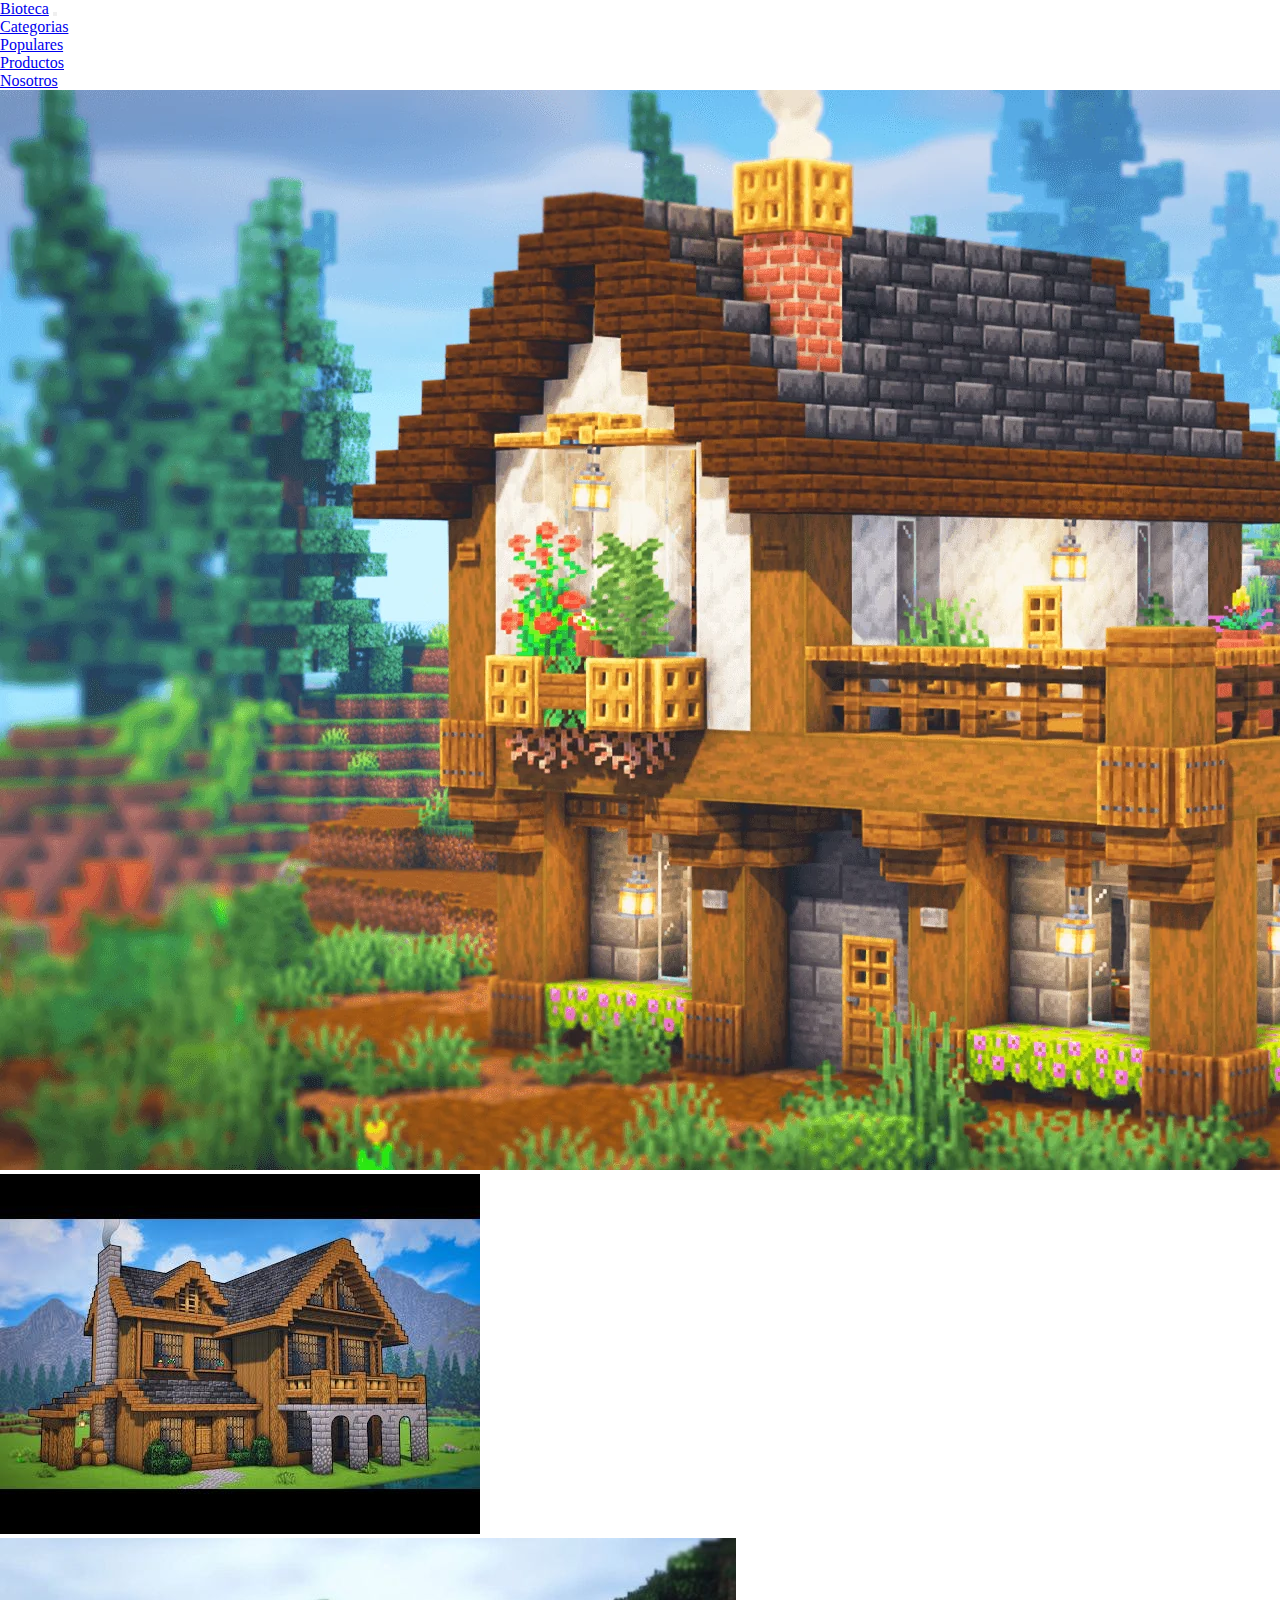
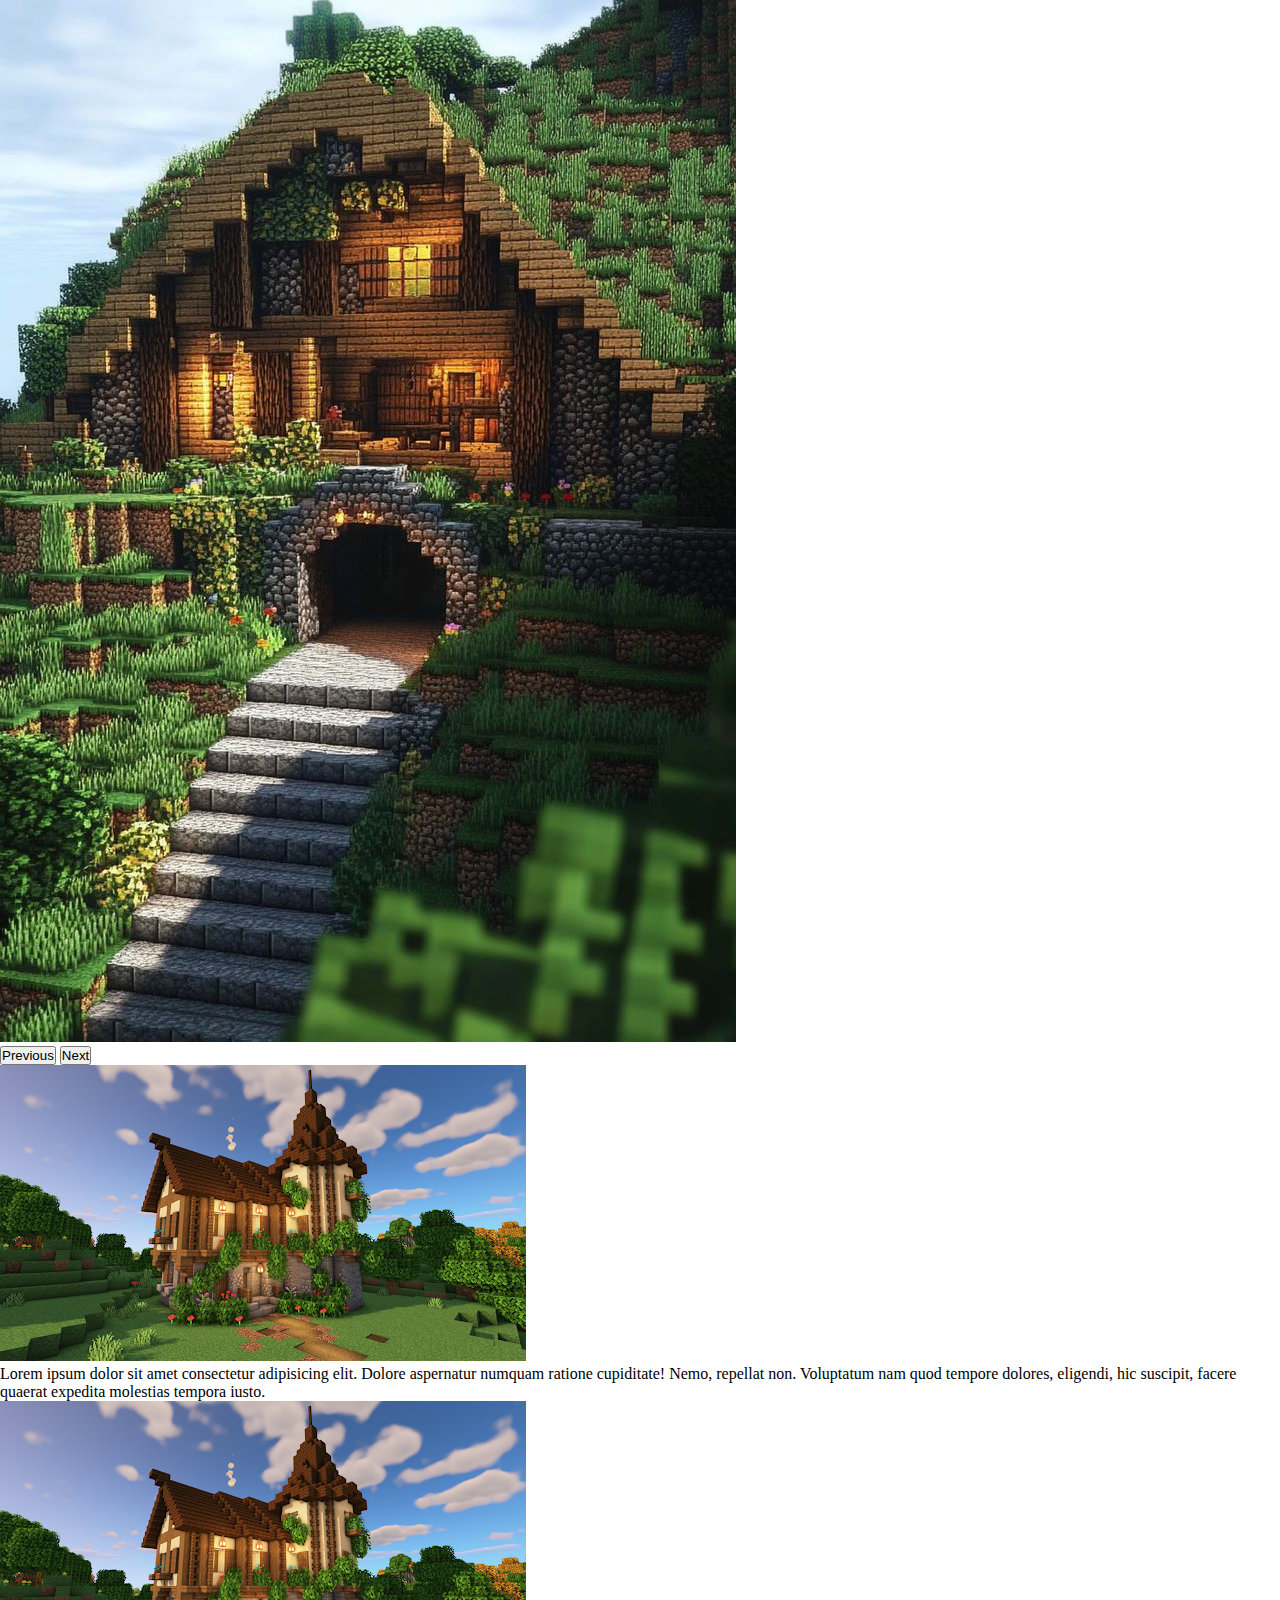
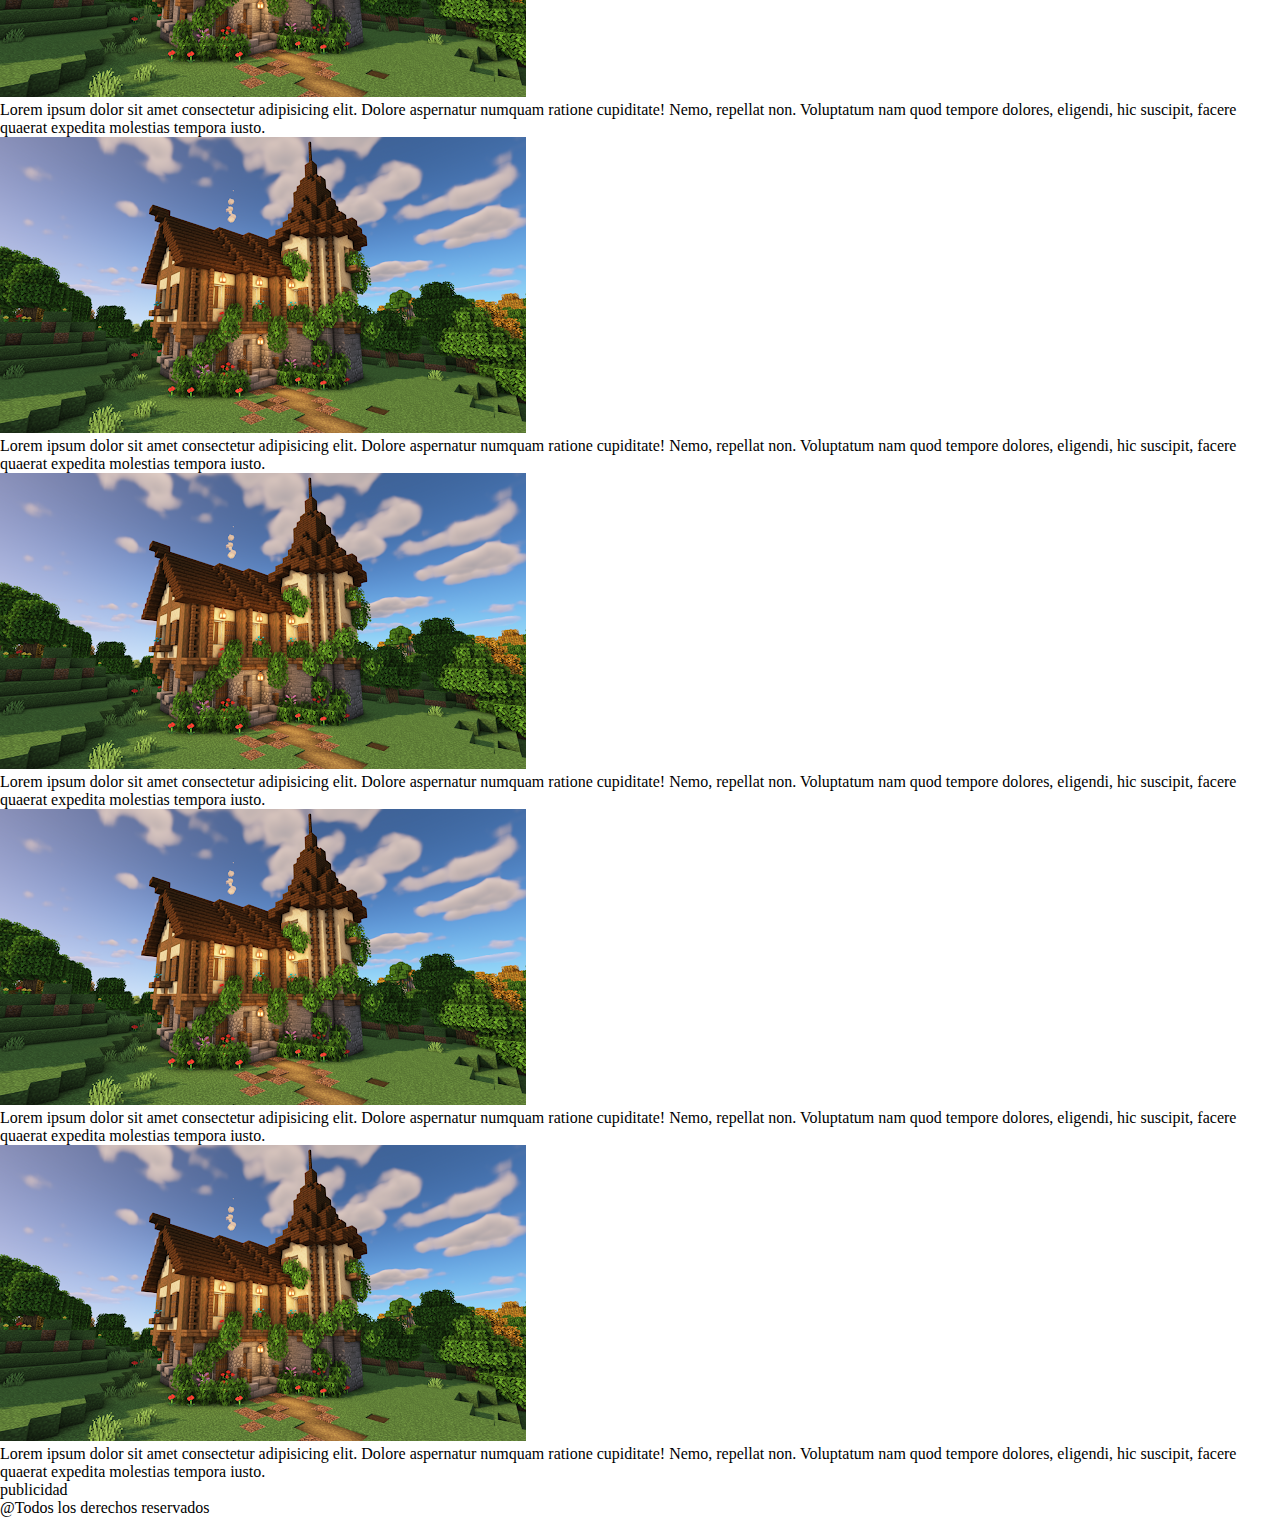
<file: index.html>
<!DOCTYPE html>
<html lang="es">

<head>
    <meta charset="UTF-8" />
    <meta name="viewport" content="width=device-width, initial-scale=1.0" />
    <title>Bioteca</title>
    <link rel="stylesheet" href="./css/estilos.css" />
    <link href="https://cdn.jsdelivr.net/npm/bootstrap@5.3.6/dist/css/bootstrap.min.css" rel="stylesheet"
        integrity="sha384-4Q6Gf2aSP4eDXB8Miphtr37CMZZQ5oXLH2yaXMJ2w8e2ZtHTl7GptT4jmndRuHDT" crossorigin="anonymous" />
</head>

<body class="fondo">

    <!-- falso body -->
    <div class="contenedor">

        <!-- ENCABEZADO -->
        <header class="encabezado">

            <!-- Barra de navegación -->
            <nav class="navbar navbar-expand-md navbar-dark bg-success">
                <div class="container-fluid">
                    <!-- titulo -->
                    <a class="navbar-brand" href="index.html">Bioteca</a>

                    <!-- Botón hamburguesa -->
                    <button class="navbar-toggler" type="button" data-bs-toggle="collapse"
                        data-bs-target="#menuHamburguesa">
                        <span class="navbar-toggler-icon"></span>
                    </button>

                    <!-- Menú desplegable -->
                    <div class="collapse navbar-collapse" id="menuHamburguesa">
                        <ul class="navbar-nav ms-right">
                            <li class="nav-item">
                                <a class="nav-link" href="./pages/categorias.html">Categorias</a>
                            </li>
                            <li class="nav-item">
                                <a class="nav-link" href="/pages/populares.html">Populares</a>
                            </li>
                            <li class="nav-item">
                                <a class="nav-link" href="/pages/productos.html">Productos</a>
                            </li>
                            <li class="nav-item">
                                <a class="nav-link" href="/pages/nosotros.html">Nosotros</a>
                            </li>
                        </ul>
                    </div>
                </div>
            </nav>
            <!-- Carrusel de imagenes -->
            <div id="carouselExampleRide" class="carousel slide" data-bs-ride="true">
                <div class="carousel-inner">
                    <div class="carousel-item active">
                        <img src="./media/img/casa1.webp" class="d-block w-100" alt="imagen-carrusel1">
                    </div>
                    <div class="carousel-item">
                        <img src="./media/img/casa3.jpg" class="d-block w-100" alt="imagen-carrusel2">
                    </div>
                    <div class="carousel-item">
                        <img src="./media/img/Casa4.jpg" class="d-block w-100" alt="imagen-carrusel3">
                    </div>
                </div>
                <button class="carousel-control-prev" type="button" data-bs-target="#carouselExampleRide"
                    data-bs-slide="prev">
                    <span class="carousel-control-prev-icon" aria-hidden="true"></span>
                    <span class="visually-hidden">Previous</span>
                </button>
                <button class="carousel-control-next" type="button" data-bs-target="#carouselExampleRide"
                    data-bs-slide="next">
                    <span class="carousel-control-next-icon" aria-hidden="true"></span>
                    <span class="visually-hidden">Next</span>
                </button>
            </div>
        </header>

        <!-- MAIN -->
        <main class="main">
            <div class="publicacion w-50">
                    <img src="./media/img/casa2.webp" alt="imagen de publicacion" class="imagen-main w-100">
                    <p class="parrafo">Lorem ipsum dolor sit amet consectetur adipisicing elit. Dolore aspernatur
                        numquam
                        ratione cupiditate! Nemo, repellat non. Voluptatum nam quod tempore dolores, eligendi, hic
                        suscipit,
                        facere quaerat expedita molestias tempora iusto.</p>
            </div>
            <div class="publicacion w-50">
                <img src="./media/img/casa2.webp" alt="imagen de publicacion" class="imagen-main w-100">
                <p class="parrafo">Lorem ipsum dolor sit amet consectetur adipisicing elit. Dolore aspernatur numquam
                    ratione cupiditate! Nemo, repellat non. Voluptatum nam quod tempore dolores, eligendi, hic suscipit,
                    facere quaerat expedita molestias tempora iusto.</p>
            </div>
            <div class="publicacion w-50">
                <img src="./media/img/casa2.webp" alt="imagen de publicacion" class="imagen-main w-100">
                <p class="parrafo">Lorem ipsum dolor sit amet consectetur adipisicing elit. Dolore aspernatur numquam
                    ratione cupiditate! Nemo, repellat non. Voluptatum nam quod tempore dolores, eligendi, hic suscipit,
                    facere quaerat expedita molestias tempora iusto.</p>
            </div>
            <div class="publicacion w-50">
                <img src="./media/img/casa2.webp" alt="imagen de publicacion" class="imagen-main w-100">
                <p class="parrafo">Lorem ipsum dolor sit amet consectetur adipisicing elit. Dolore aspernatur numquam
                    ratione cupiditate! Nemo, repellat non. Voluptatum nam quod tempore dolores, eligendi, hic suscipit,
                    facere quaerat expedita molestias tempora iusto.</p>
            </div>
            <div class="publicacion w-50">
                <img src="./media/img/casa2.webp" alt="imagen de publicacion" class="imagen-main w-100">
                <p class="parrafo">Lorem ipsum dolor sit amet consectetur adipisicing elit. Dolore aspernatur numquam
                    ratione cupiditate! Nemo, repellat non. Voluptatum nam quod tempore dolores, eligendi, hic suscipit,
                    facere quaerat expedita molestias tempora iusto.</p>
            </div>
            <div class="publicacion w-50">
                <img src="./media/img/casa2.webp" alt="imagen de publicacion" class="imagen-main w-100">
                <p class="parrafo">Lorem ipsum dolor sit amet consectetur adipisicing elit. Dolore aspernatur numquam
                    ratione cupiditate! Nemo, repellat non. Voluptatum nam quod tempore dolores, eligendi, hic suscipit,
                    facere quaerat expedita molestias tempora iusto.</p>
            </div>
        </main>

        <!-- PUBLICIDAD -->
        <section class="publicidad d-md-none">
            <p>publicidad</p>
        </section>

        <!-- FOOTER -->
        <footer class="footer">
            <p>@Todos los derechos reservados</p>
        </footer>
    </div>
    <script src="https://cdn.jsdelivr.net/npm/bootstrap@5.3.3/dist/js/bootstrap.bundle.min.js"></script>
</body>

</html>
</file>
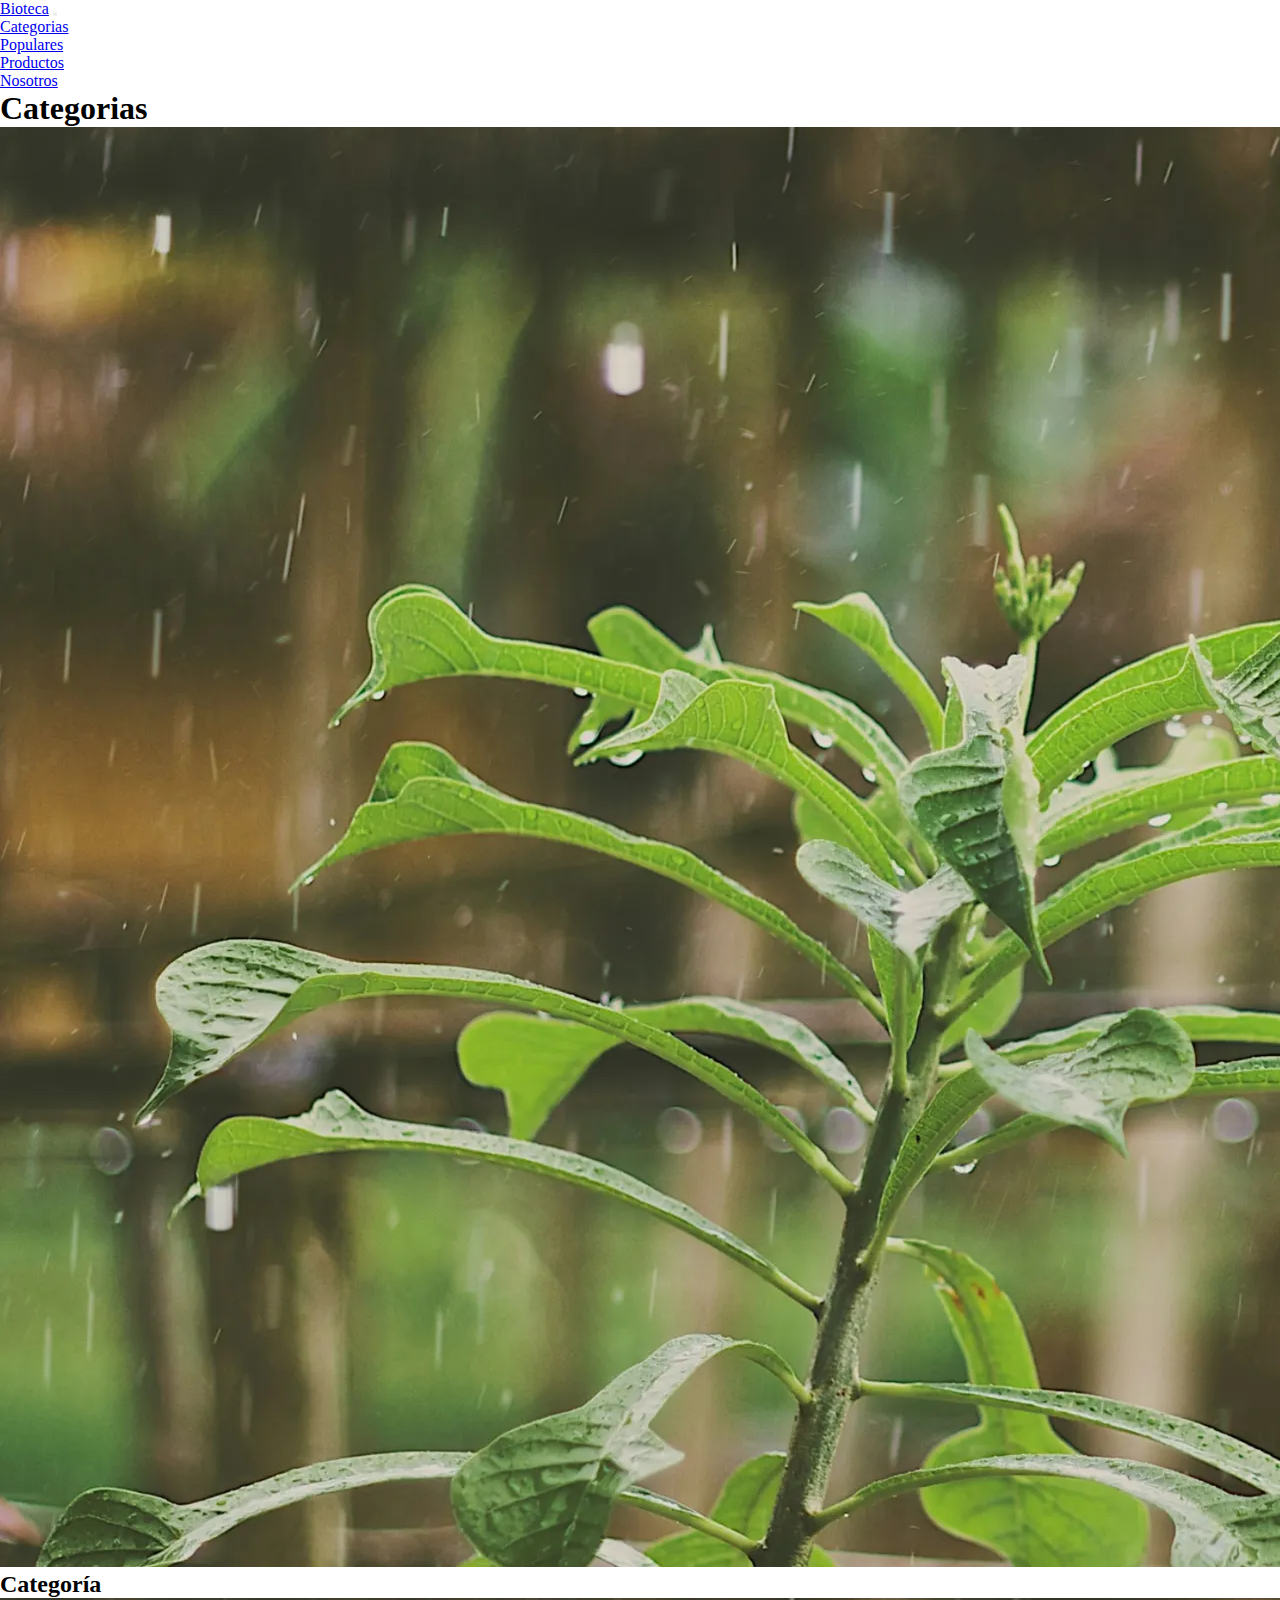
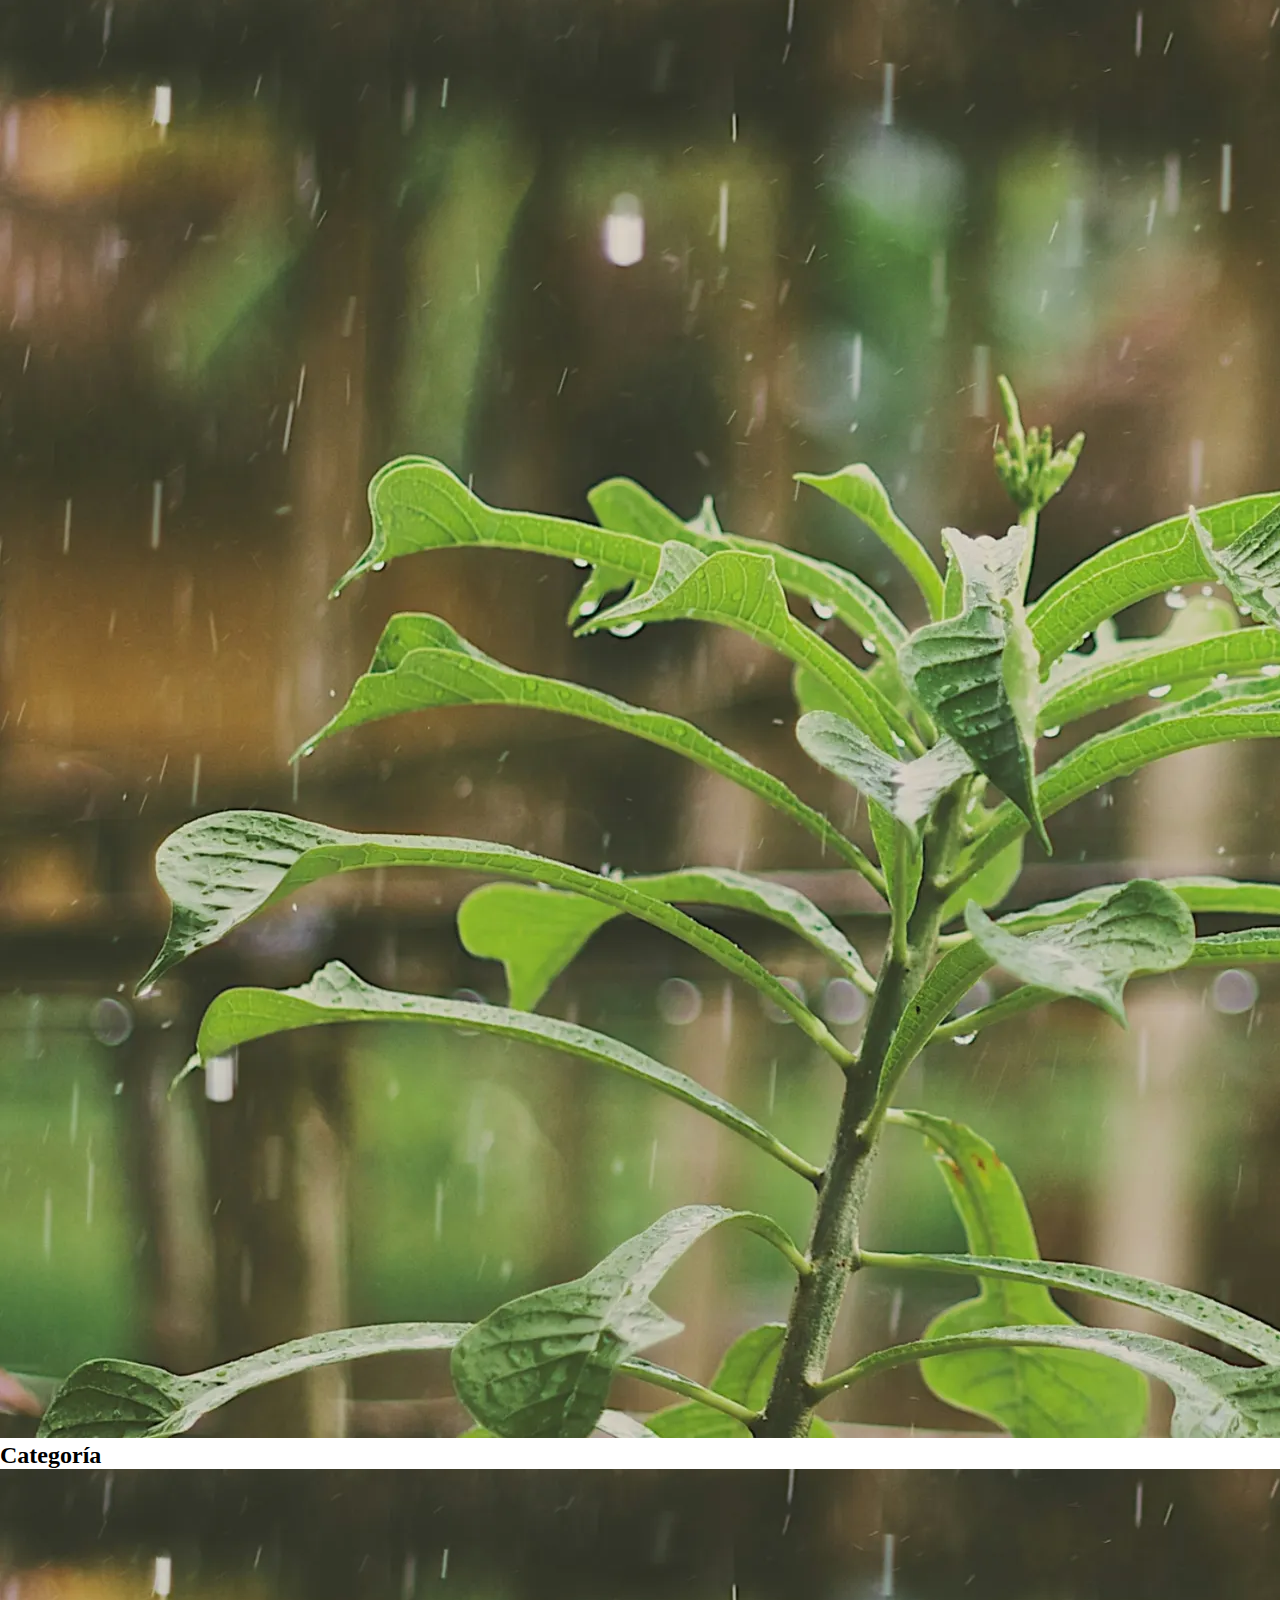
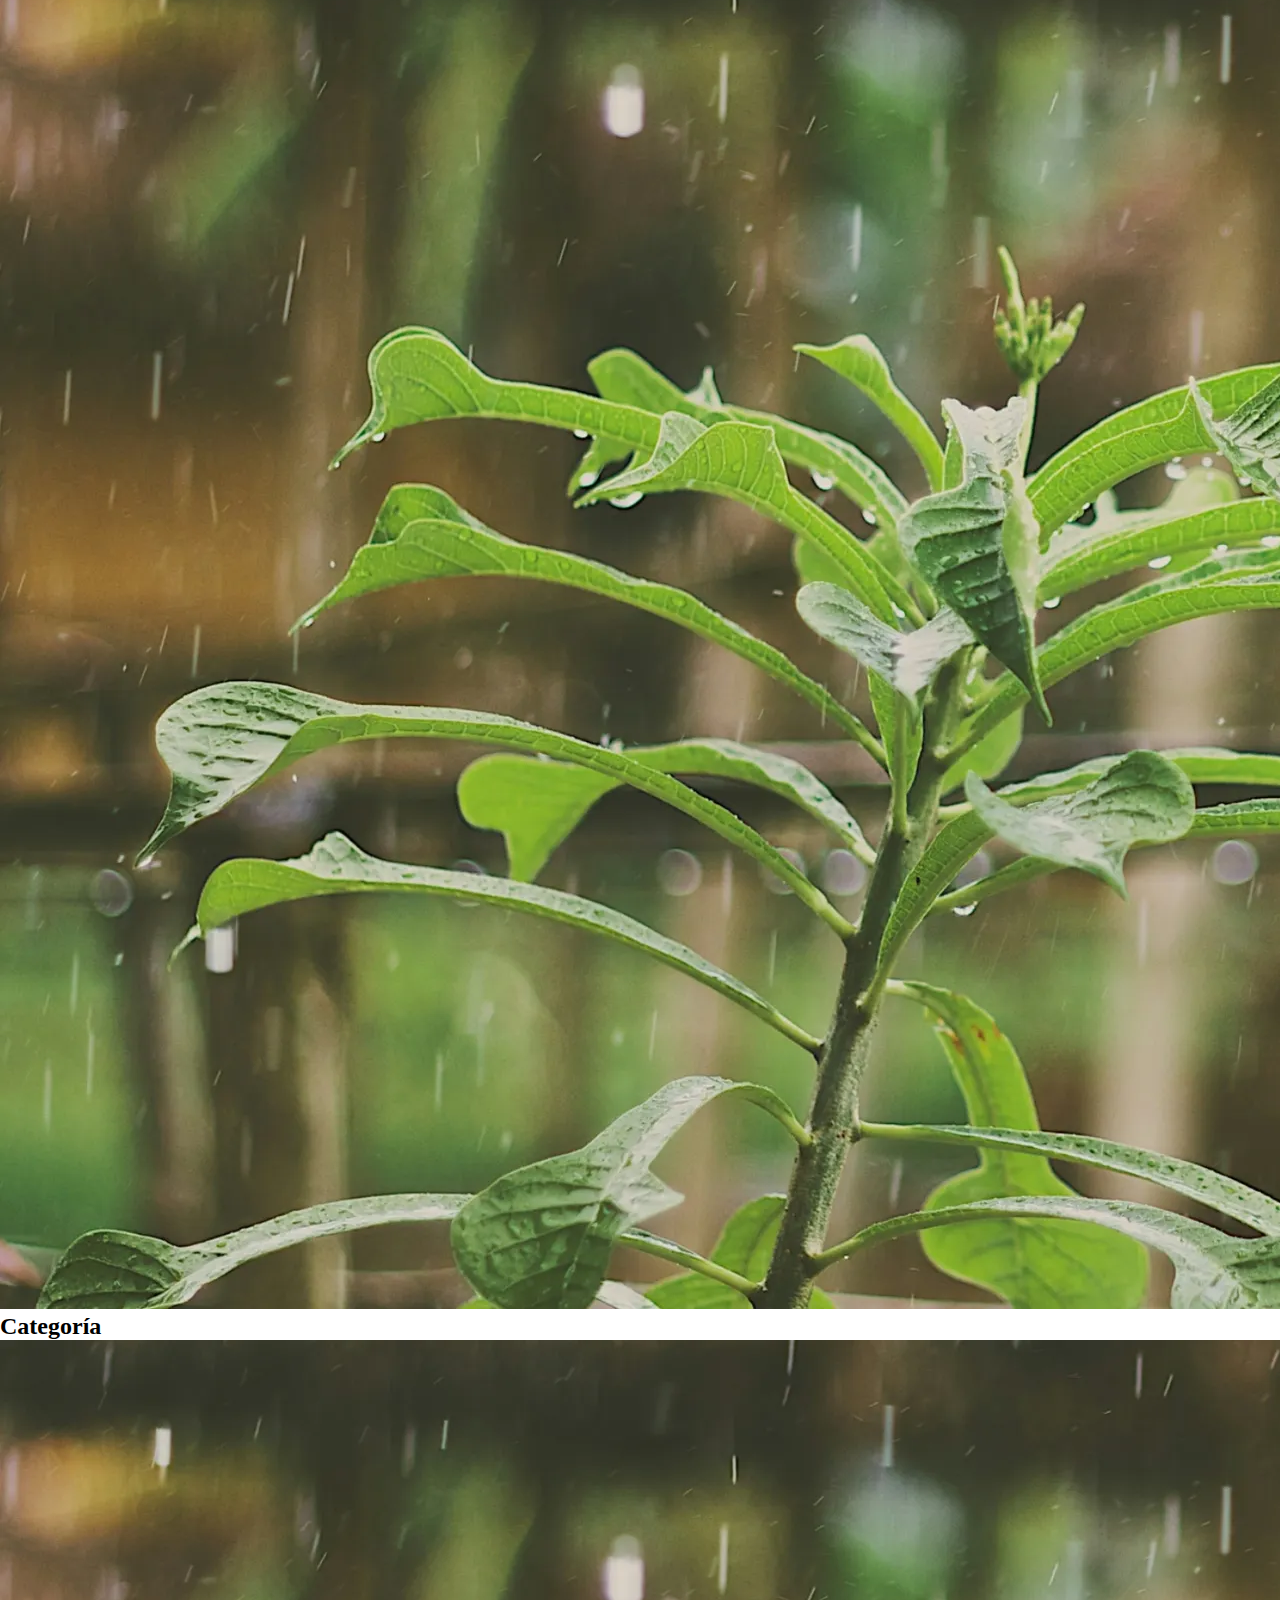
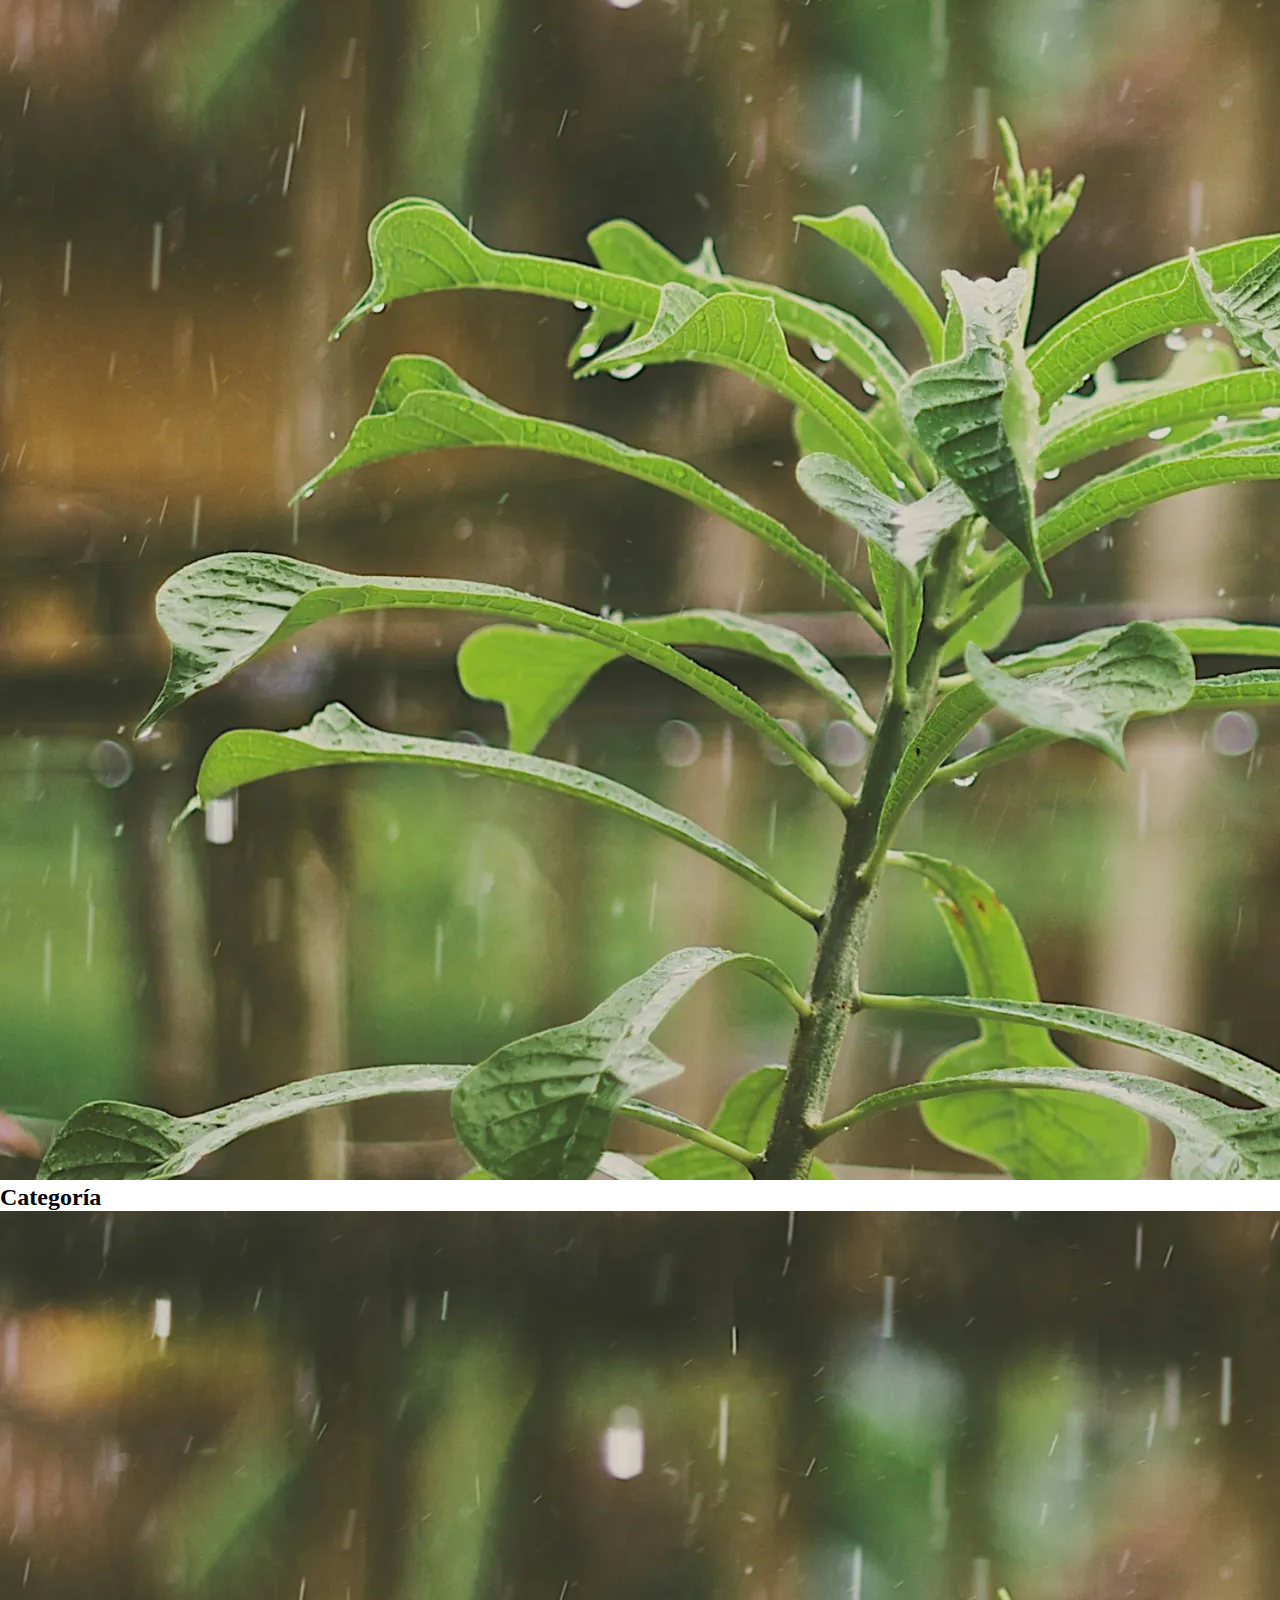
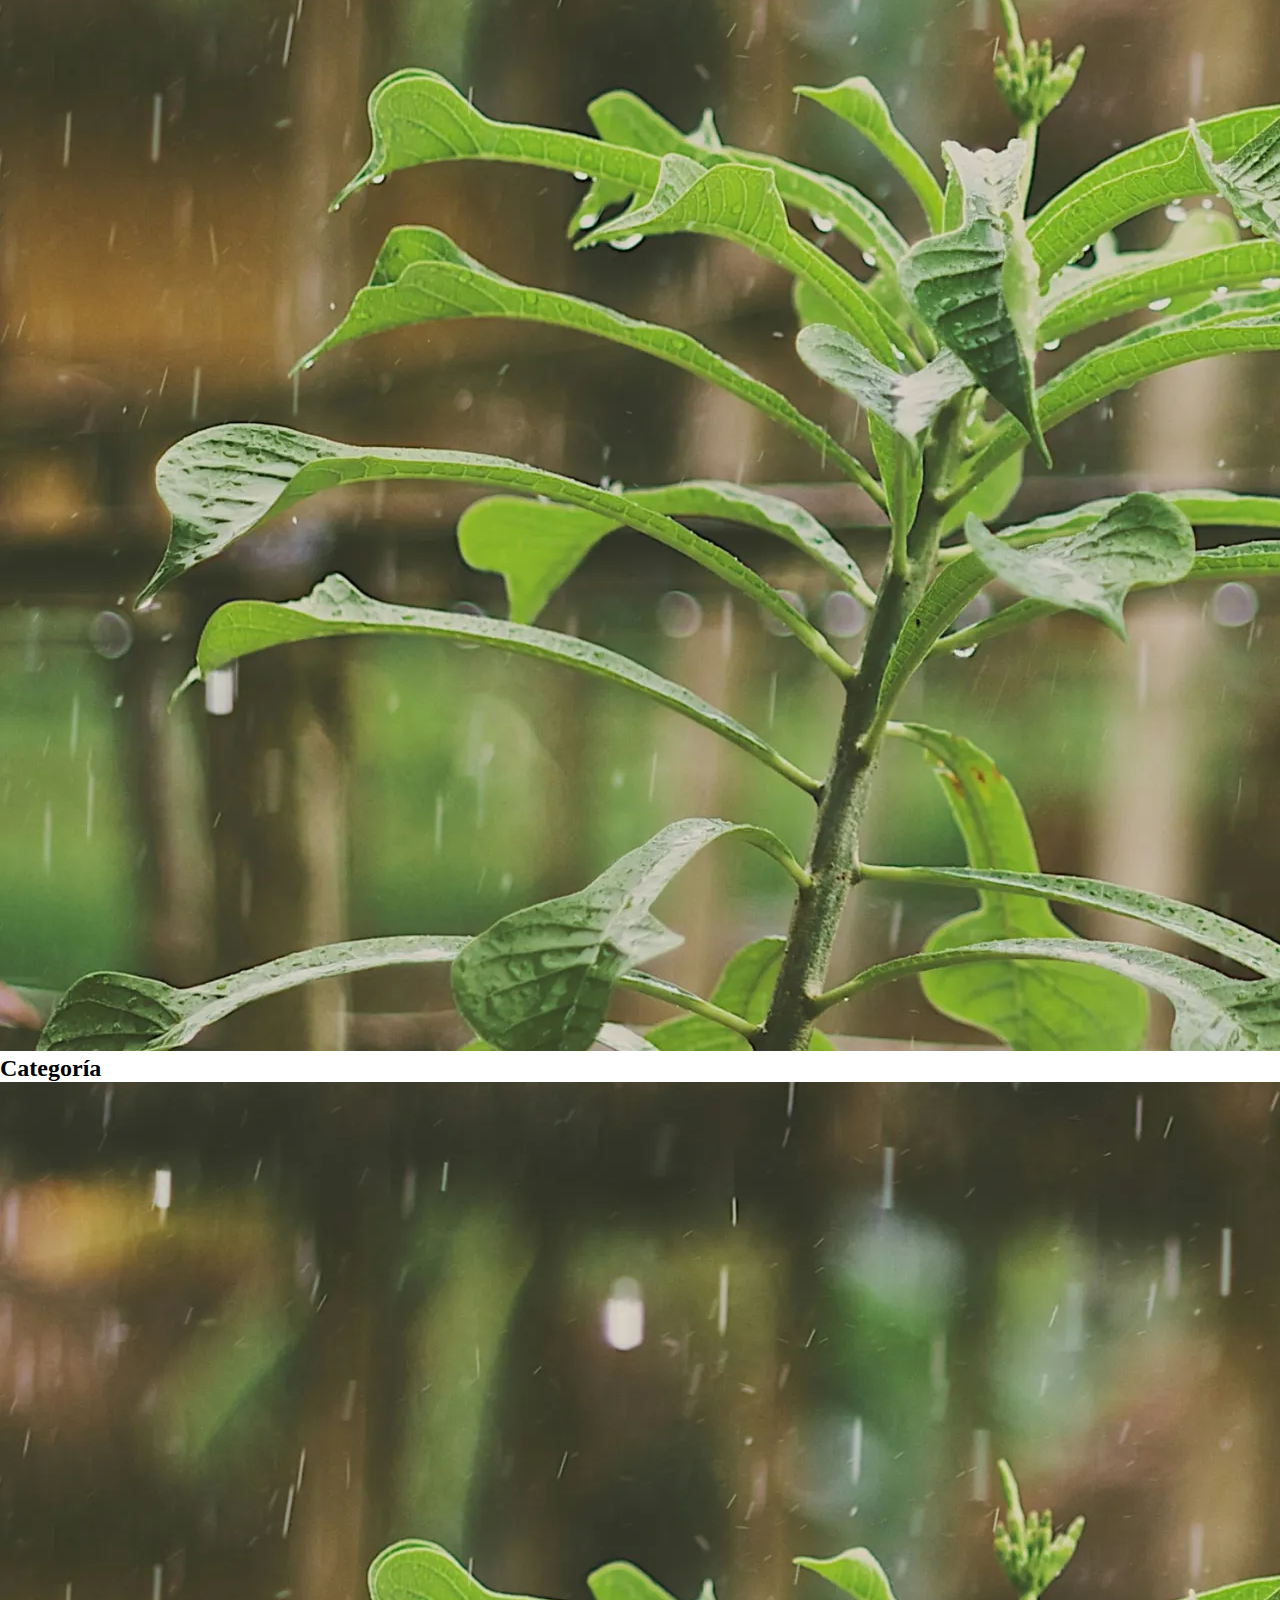
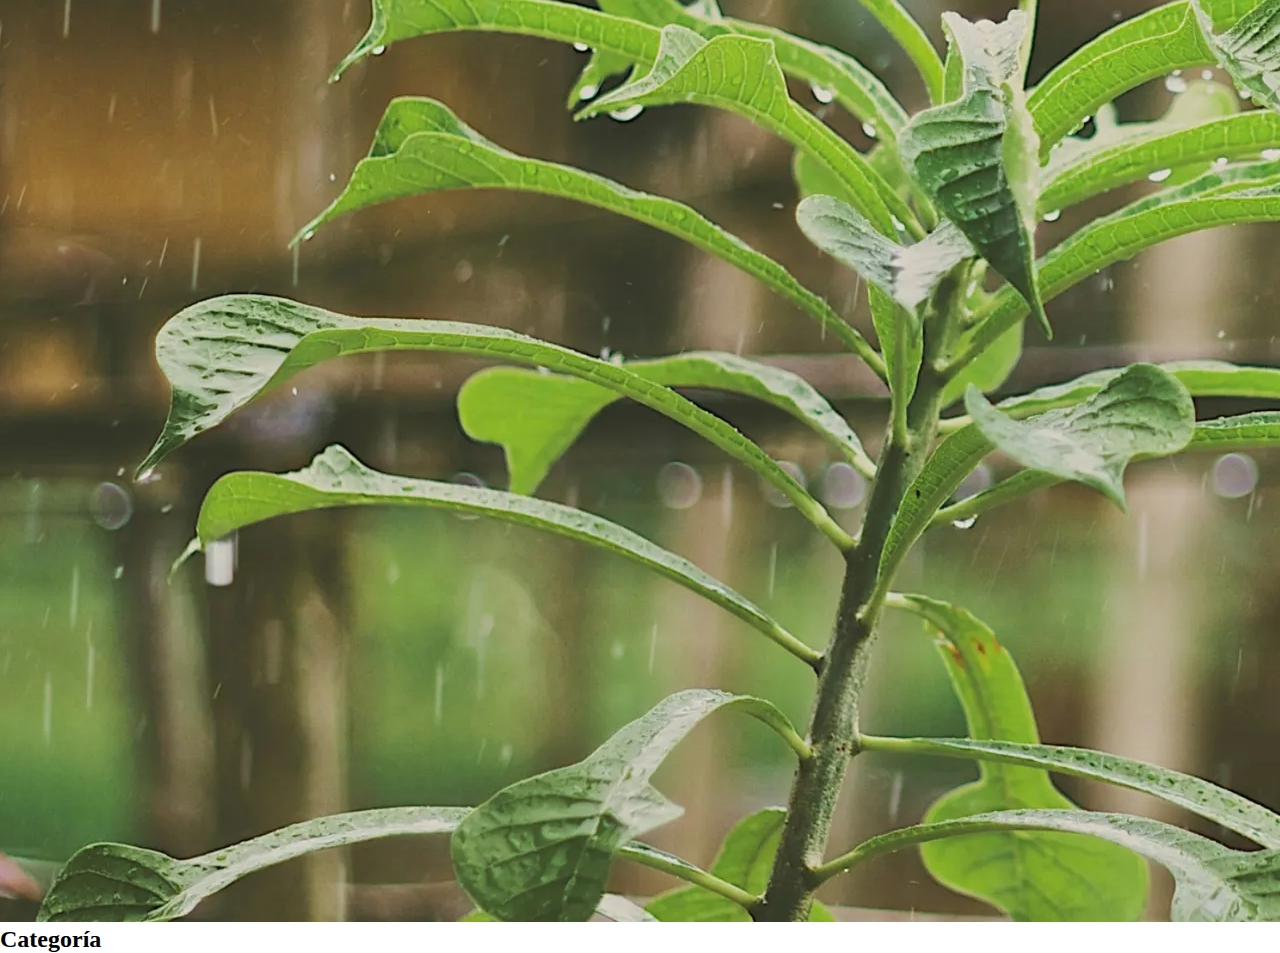
<file: pages/categorias.html>
<!DOCTYPE html>
<html lang="es">

<head>
    <meta charset="UTF-8" />
    <meta name="viewport" content="width=device-width, initial-scale=1.0" />
    <title>Bioteca</title>
    <link rel="stylesheet" href="/css/estilos.css" />
    <link href="https://cdn.jsdelivr.net/npm/bootstrap@5.3.6/dist/css/bootstrap.min.css" rel="stylesheet"
        integrity="sha384-4Q6Gf2aSP4eDXB8Miphtr37CMZZQ5oXLH2yaXMJ2w8e2ZtHTl7GptT4jmndRuHDT" crossorigin="anonymous" />
</head>

<body class="fondo">

    <!-- falso body -->
    <div class="contenedor">

        <!-- header -->
        <header class="encabezado">

            <!-- Barra de navegación -->
            <nav class="navbar navbar-expand-md navbar-dark bg-success">
                <div class="container-fluid">
                    <a class="navbar-brand" href="/index.html">Bioteca</a>

                    <!-- Botón hamburguesa -->
                    <button class="navbar-toggler" type="button" data-bs-toggle="collapse"
                        data-bs-target="#menuHamburguesa">
                        <span class="navbar-toggler-icon"></span>
                    </button>

                    <!-- Menú desplegable -->
                    <div class="collapse navbar-collapse" id="menuHamburguesa">
                        <ul class="navbar-nav ms-right">
                            <li class="nav-item">
                                <a class="nav-link" href="/pages/categorias.html">Categorias</a>
                            </li>
                            <li class="nav-item">
                                <a class="nav-link" href="/pages/populares.html">Populares</a>
                            </li>
                            <li class="nav-item">
                                <a class="nav-link" href="/pages/productos.html">Productos</a>
                            </li>
                            <li class="nav-item">
                                <a class="nav-link" href="/pages/nosotros.html">Nosotros</a>
                            </li>
                        </ul>
                    </div>
                </div>
            </nav>
        </header>


        <!-- MAIN -->
        <main class="main">
            <div class="container">
                <div class="row">
                    <div class="col-12">
                        <h1 class="text-center">Categorias</h1>
                    </div>
                </div>
                <div class="row">
                    <div class="col-12 categoria-altura categoria-animacion">
                        <img src="/media/img/categoria-imagen.webp" alt="imagen de categoria" class="w-100">
                        <h2 class="text-center">Categoría</h2>
                    </div>
                </div>
                <div class="row">
                    <div class="col-12 categoria-altura categoria-animacion">
                        <img src="/media/img/categoria-imagen.webp" alt="imagen de categoria" class="w-100">
                        <h2 class="text-center">Categoría</h2>
                    </div>
                </div>
                <div class="row">
                    <div class="col-12 categoria-altura categoria-animacion">
                        <img src="/media/img/categoria-imagen.webp" alt="imagen de categoria" class="w-100">
                        <h2 class="text-center">Categoría</h2>
                    </div>
                </div>
                <div class="row">
                    <div class="col-12 categoria-altura categoria-animacion">
                        <img src="/media/img/categoria-imagen.webp" alt="imagen de categoria" class="w-100">
                        <h2 class="text-center">Categoría</h2>
                    </div>
                </div>
                <div class="row">
                    <div class="col-12 categoria-altura categoria-animacion">
                        <img src="/media/img/categoria-imagen.webp" alt="imagen de categoria" class="w-100">
                        <h2 class="text-center">Categoría</h2>
                    </div>
                </div>
                <div class="row">
                    <div class="col-12 categoria-altura categoria-animacion">
                        <img src="/media/img/categoria-imagen.webp" alt="imagen de categoria" class="w-100">
                        <h2 class="text-center">Categoría</h2>
                    </div>
                </div>
            </div>
        </main>

    </div>
    <script src="https://cdn.jsdelivr.net/npm/bootstrap@5.3.3/dist/js/bootstrap.bundle.min.js"></script>
</body>

</html>
</file>
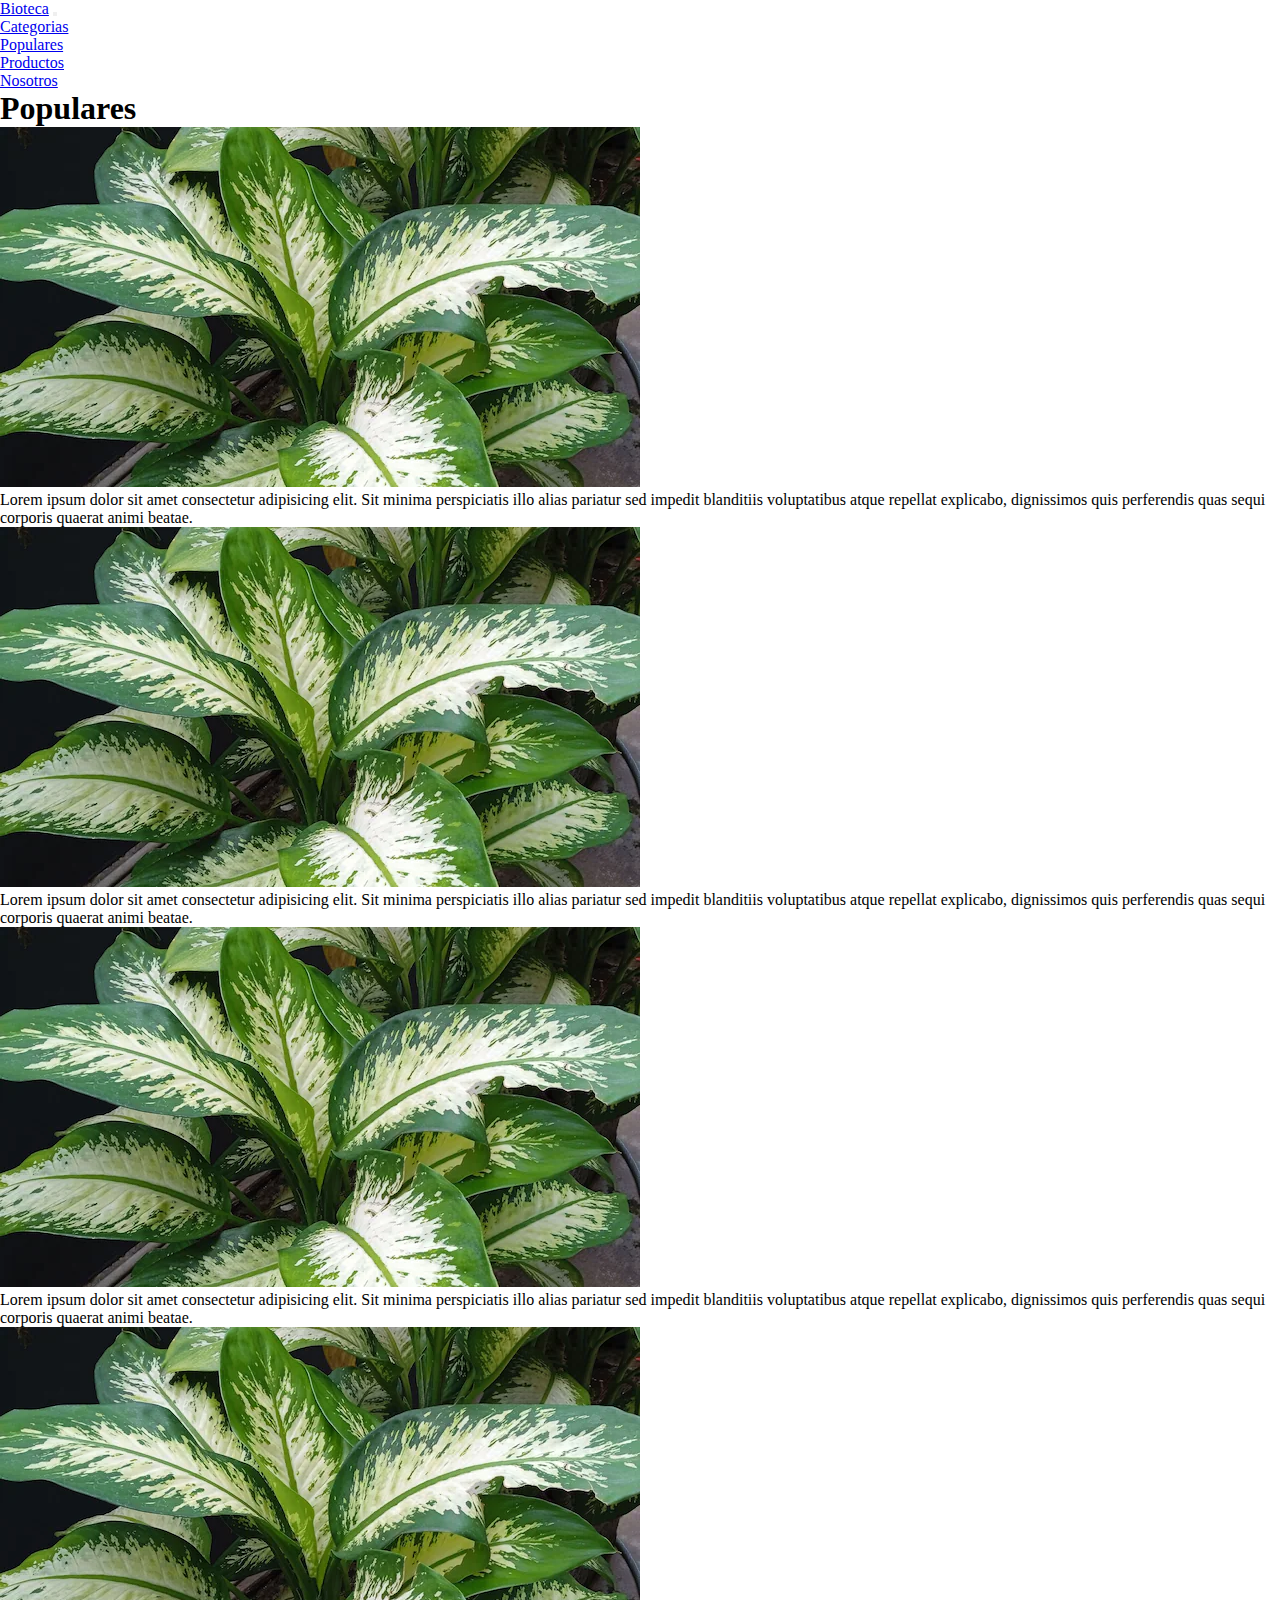
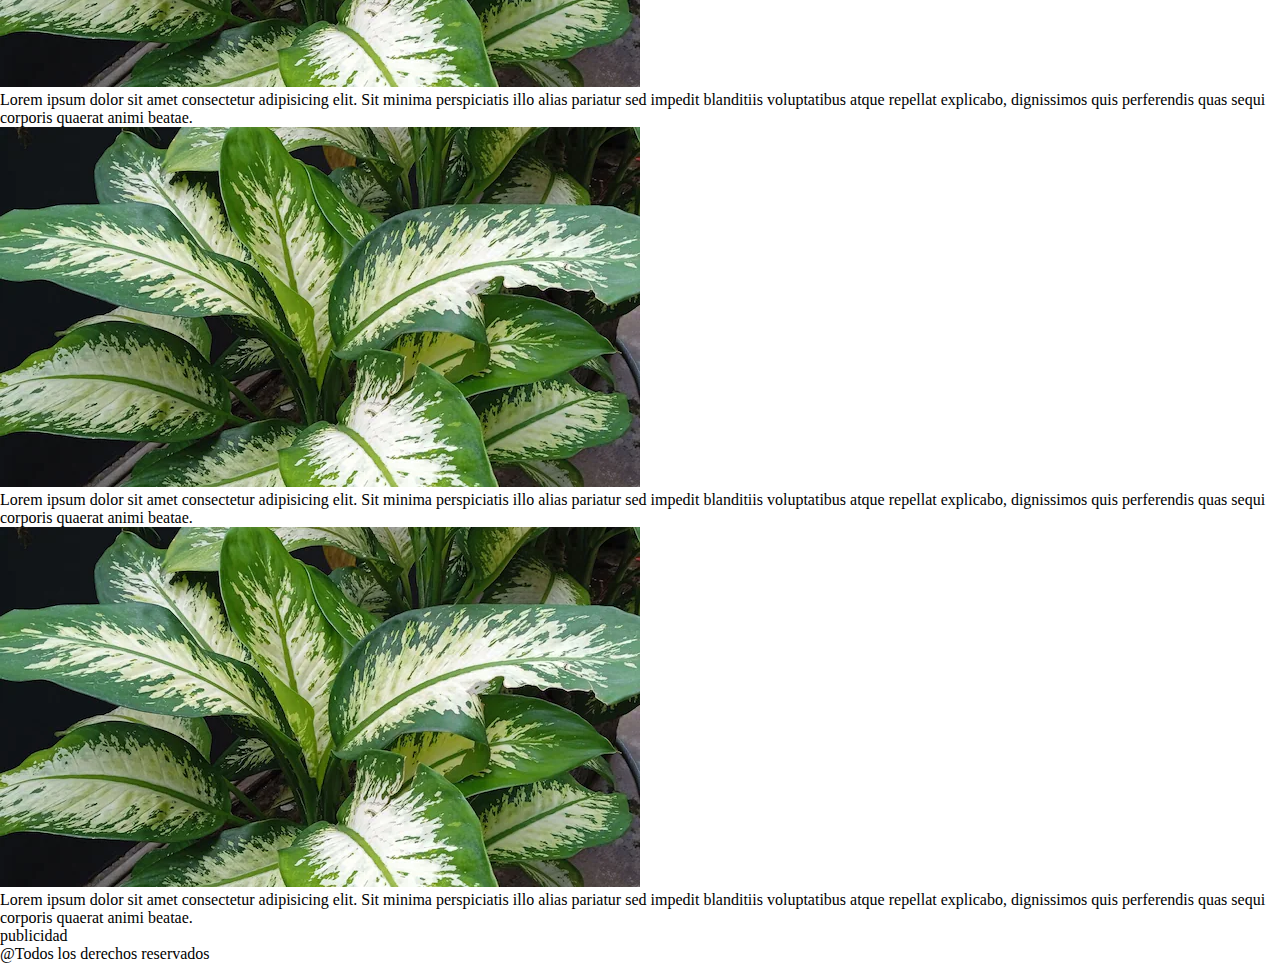
<file: pages/populares.html>
<!DOCTYPE html>
<html lang="es">

<head>
    <meta charset="UTF-8" />
    <meta name="viewport" content="width=device-width, initial-scale=1.0" />
    <title>Bioteca</title>
    <link rel="stylesheet" href="../css/estilos.css" />
    <link href="https://cdn.jsdelivr.net/npm/bootstrap@5.3.6/dist/css/bootstrap.min.css" rel="stylesheet"
        integrity="sha384-4Q6Gf2aSP4eDXB8Miphtr37CMZZQ5oXLH2yaXMJ2w8e2ZtHTl7GptT4jmndRuHDT" crossorigin="anonymous" />
</head>

<body class="fondo">

    <!-- falso body -->
    <div class="contenedor">

        <!-- header -->
        <header class="encabezado">

            <!-- Barra de navegación -->
            <nav class="navbar navbar-expand-md navbar-dark bg-success">
                <div class="container-fluid">
                    <!-- titulo -->
                    <a class="navbar-brand" href="../index.html">Bioteca</a>

                    <!-- Botón hamburguesa -->
                    <button class="navbar-toggler" type="button" data-bs-toggle="collapse"
                        data-bs-target="#menuHamburguesa">
                        <span class="navbar-toggler-icon"></span>
                    </button>

                    <!-- Menú desplegable -->
                    <div class="collapse navbar-collapse" id="menuHamburguesa">
                        <ul class="navbar-nav ms-right">
                            <li class="nav-item">
                                <a class="nav-link" href="./categorias.html">Categorias</a>
                            </li>
                            <li class="nav-item">
                                <a class="nav-link" href="./populares.html">Populares</a>
                            </li>
                            <li class="nav-item">
                                <a class="nav-link" href="./productos.html">Productos</a>
                            </li>
                            <li class="nav-item">
                                <a class="nav-link" href="./nosotros.html">Nosotros</a>
                            </li>
                        </ul>
                    </div>
                </div>
            </nav>
        </header>

        <main class="main">
            <div class="container">
                <div class="row">
                    <div class="col-12">
                        <h1 class="text-center">Populares</h1>
                    </div>
                </div>
                <div class="row">
                    <div class="col-12">
                        <img src="../media/img/populares-imagen.webp" alt="imagen de populares" class="w-100">
                        <p>Lorem ipsum dolor sit amet consectetur adipisicing elit. Sit minima perspiciatis illo alias pariatur sed impedit blanditiis voluptatibus atque repellat explicabo, dignissimos quis perferendis quas sequi corporis quaerat animi beatae.</p>
                    </div>
                </div>
                <div class="row">
                    <div class="col-12">
                        <img src="../media/img/populares-imagen.webp" alt="imagen de populares" class="w-100">
                        <p>Lorem ipsum dolor sit amet consectetur adipisicing elit. Sit minima perspiciatis illo alias pariatur sed impedit blanditiis voluptatibus atque repellat explicabo, dignissimos quis perferendis quas sequi corporis quaerat animi beatae.</p>
                    </div>
                </div>
                <div class="row">
                    <div class="col-12">
                        <img src="../media/img/populares-imagen.webp" alt="imagen de populares" class="w-100">
                        <p>Lorem ipsum dolor sit amet consectetur adipisicing elit. Sit minima perspiciatis illo alias pariatur sed impedit blanditiis voluptatibus atque repellat explicabo, dignissimos quis perferendis quas sequi corporis quaerat animi beatae.</p>
                    </div>
                </div>
                <div class="row">
                    <div class="col-12">
                        <img src="../media/img/populares-imagen.webp" alt="imagen de populares" class="w-100">
                        <p>Lorem ipsum dolor sit amet consectetur adipisicing elit. Sit minima perspiciatis illo alias pariatur sed impedit blanditiis voluptatibus atque repellat explicabo, dignissimos quis perferendis quas sequi corporis quaerat animi beatae.</p>
                    </div>
                </div>
                <div class="row">
                    <div class="col-12">
                        <img src="../media/img/populares-imagen.webp" alt="imagen de populares" class="w-100">
                        <p>Lorem ipsum dolor sit amet consectetur adipisicing elit. Sit minima perspiciatis illo alias pariatur sed impedit blanditiis voluptatibus atque repellat explicabo, dignissimos quis perferendis quas sequi corporis quaerat animi beatae.</p>
                    </div>
                </div>
                <div class="row">
                    <div class="col-12">
                        <img src="../media/img/populares-imagen.webp" alt="imagen de populares" class="w-100">
                        <p>Lorem ipsum dolor sit amet consectetur adipisicing elit. Sit minima perspiciatis illo alias pariatur sed impedit blanditiis voluptatibus atque repellat explicabo, dignissimos quis perferendis quas sequi corporis quaerat animi beatae.</p>
                    </div>
                </div>
            </div>
        </main>

        <section class="publicidad">
            <p>publicidad</p>
        </section>

        <footer class="footer">
            <p>@Todos los derechos reservados</p>
        </footer>
    </div>
    <script src="https://cdn.jsdelivr.net/npm/bootstrap@5.3.3/dist/js/bootstrap.bundle.min.js"></script>
</body>

</html>
</file>
<file: css/estilos.css>
/* reseteo css */
*{
    padding: 0;
    margin: 0;
    box-sizing: border-box;
}
</file>
